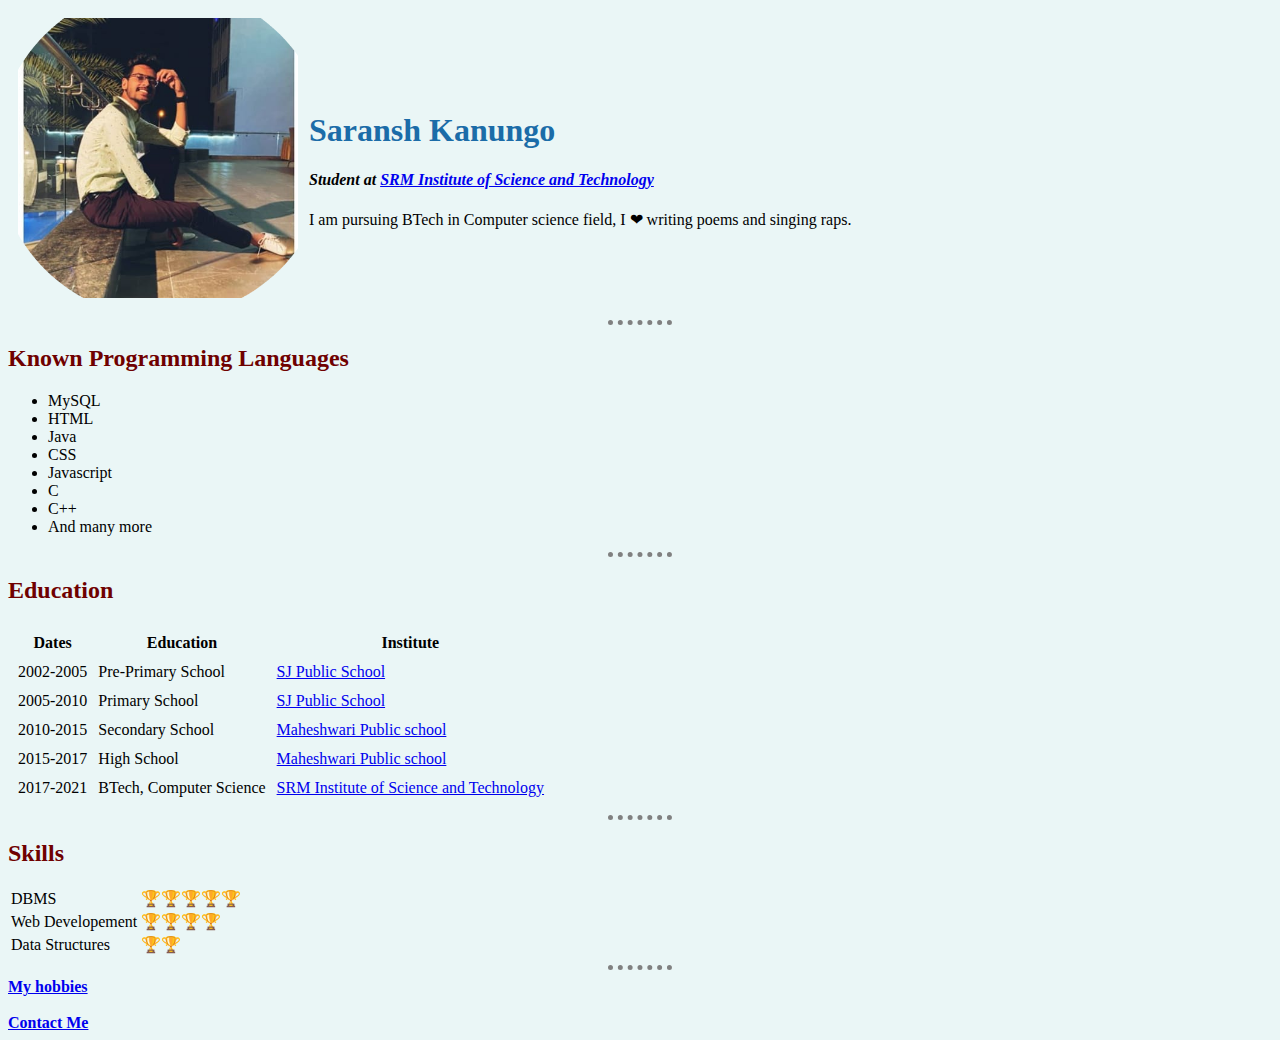
<file: index.html>
<!DOCTYPE html>

<html lang="en" dir="ltr">

<head>
  <meta charset="utf-8">
  <title>Personal Site</title>
<link rel="stylesheet" href="CSS/style.css">

</head>

<body>
  <table cellspacing="9">
    <tr>
      <td><img src="saransh.jpeg" alt="This image is not available" style="width:280px;height:280px;""> </td>
      <td>
        <h1>Saransh Kanungo</h1>
        <h4><em>Student at <strong><a href="https://www.srmist.edu.in/">SRM Institute of Science and Technology</a></strong></em></h4>
        I am pursuing BTech in Computer science field, I ❤ writing poems and singing raps.
      </td>
    </tr>
  </table>
  <hr>
  <h2>Known Programming Languages</h2>
  <ul>
    <li>MySQL</li>
    <li>HTML</li>
    <li>Java</li>
    <li>CSS</li>
    <li>Javascript</li>
    <li>C</li>
    <li>C++</li>
    <li>And many more</li>
  </ul>
  <hr>
  <h2>Education</h2>
  <table cellspacing="9">
    <thead>
        <th>Dates</th>
        <th>Education</th>
        <th>Institute</th>
    </thead>
    <tr>
        <td>2002-2005</td>
        <td>Pre-Primary School</td>
        <td><a href="http://www.sjpublicschool.com/">SJ Public School</a></td>
    </tr>
    <tr>
        <td>2005-2010</td>
        <td>Primary School</td>
        <td><a href="http://www.sjpublicschool.com/">SJ Public School</a></td>
    </tr>
    <tr>
        <td>2010-2015</td>
        <td>Secondary School</td>
        <td><a href="https://www.mpsjaipur.com/">Maheshwari Public school</a></td>
    </tr>
    <tr>
        <td>2015-2017</td>
        <td>High School</td>
        <td><a href="https://www.mpsjaipur.com/">Maheshwari Public school</a></td>
    </tr>
    <tr>
        <td>2017-2021</td>
        <td>BTech, Computer Science</td>
        <td><a href="https://www.srmist.edu.in/">SRM Institute of Science and Technology</a></td>
    </tr>
  </table>
  <hr>
  <h2>Skills</h2>
  <table>
    <tr>
      <td>DBMS</td>
      <td>🏆🏆🏆🏆🏆</td>
    </tr>
    <tr>
      <td>Web Developement</td>
      <td>🏆🏆🏆🏆</td>
    </tr>
    <td>Data Structures</td>
    <td>🏆🏆</td>
  </table>
  <hr>
  <strong><a href="hobbies.html">My hobbies</a></strong>
  <br><br>
  <strong><a href="contactme.html">Contact Me</a></strong>
</body>

</html>
</file>
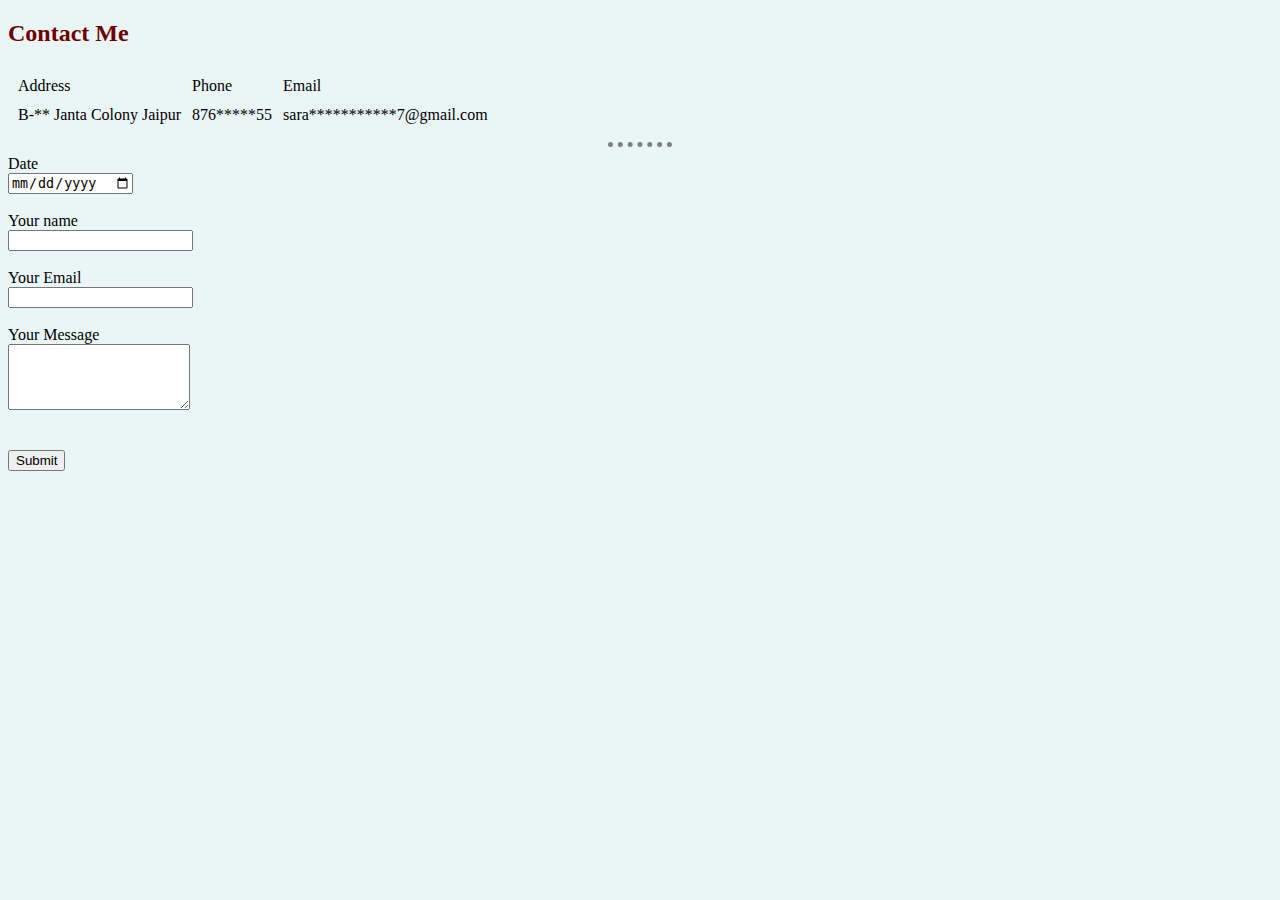
<file: contactme.html>
<!DOCTYPE html>
<html lang="en" dir="ltr">
  <head>
    <meta charset="utf-8">
    <title>My Contact Details</title>
    <link rel="stylesheet" href="CSS/style.css">
  </head>
  <body>
    <h2>Contact Me</h2>
    <table cellspacing="9">
      <tr>
        <td>Address</td>
        <td>Phone</td>
        <td>Email</td>
      </tr>
      <tr>
        <td>B-** Janta Colony Jaipur</td>
        <td>876*****55</td>
        <td>sara***********7@gmail.com</td>
      </tr>
    </table>
    <hr >
    <form action="mailto:saransh.kanungo7@gmail.com" method="post" enctype="text/plain">
      <label> Date </label>
      <br>
      <input type="date" name="Date" value="">
      <br><br>
      <label>Your name </label>
      <br>
      <input type="text" name="Name" value="">
      <br><br>
      <label> Your Email </label>
      <br>
      <input type="email" name="Email" value="">
      <br><br>
      <label>Your Message </label>
      <br>
      <textarea name="YourMessage" rows="4" cols="20"></textarea>
      <br><br><br>
      <input type="submit">
    </form>
  </body>
</html>
</file>
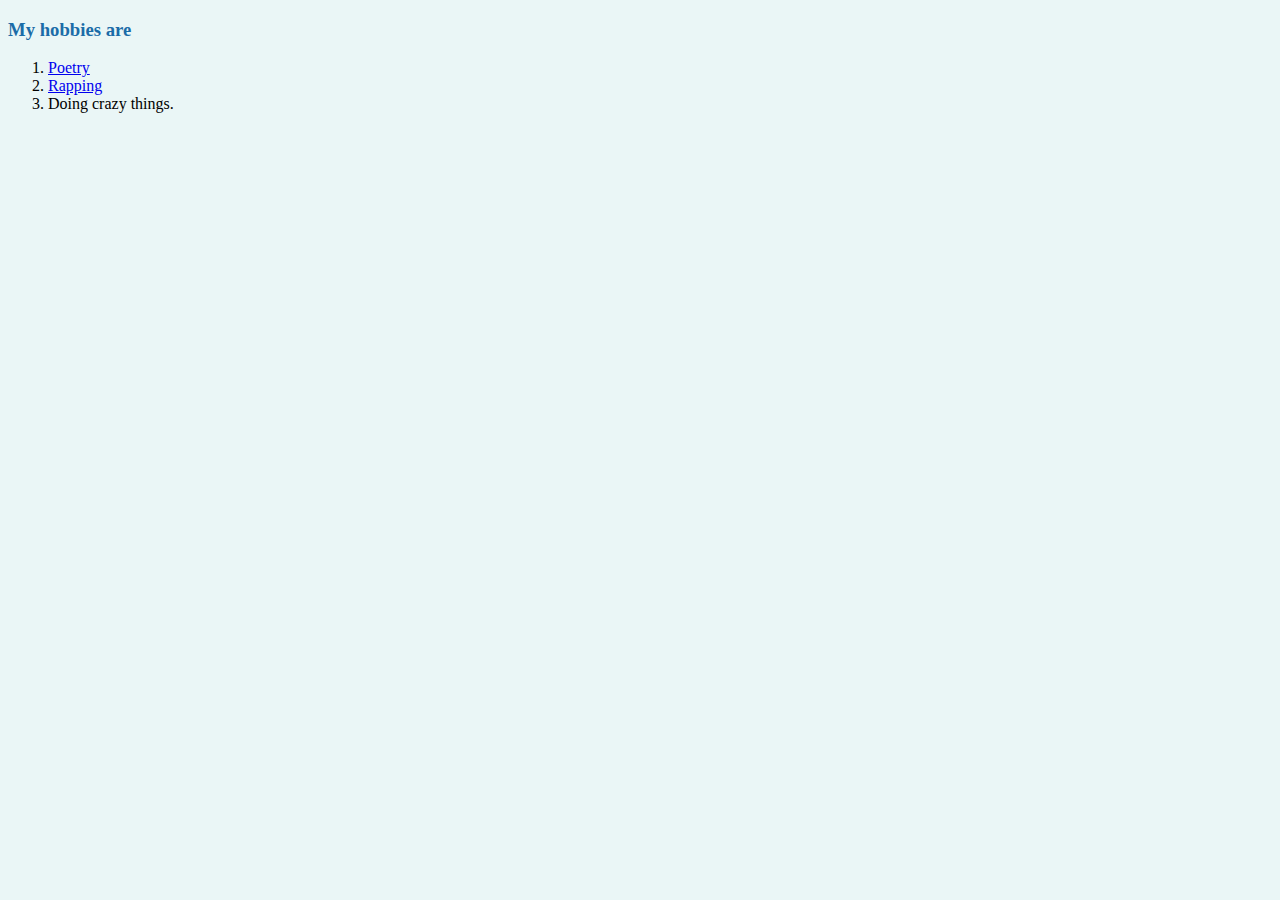
<file: hobbies.html>
<!DOCTYPE html>
<html lang="en" dir="ltr">
  <head>
    <meta charset="utf-8">
    <title>My Hobbies</title>
    <link rel="stylesheet" href="CSS/style.css">
  </head>
  <body>
    <h3>My hobbies are</h3>
    <ol>
      <li><a href="https://www.youtube.com/channel/UCtjHxxq0CVLX98bKZhcTaPA">Poetry</a></li>
      <li><a href="https://www.youtube.com/watch?v=CyvsDsilVRg">Rapping</a></li>
      <li>Doing crazy things.</li>
    </ol>
  </body>
</html>
</file>
<file: CSS/style.css>
body {
  background-color: #EAF6F6 ;
}

h1 {
  color: #1b6ca8;
}

h2 {
  color: #6f0000;
}

h3 {
  color: #1b6ca8;
}

HR {
  border-style: none;
  border-top-style: dotted ;
  border-color: grey ;
  border-width: 5px ;
  width: 5% ;
}
</file>
